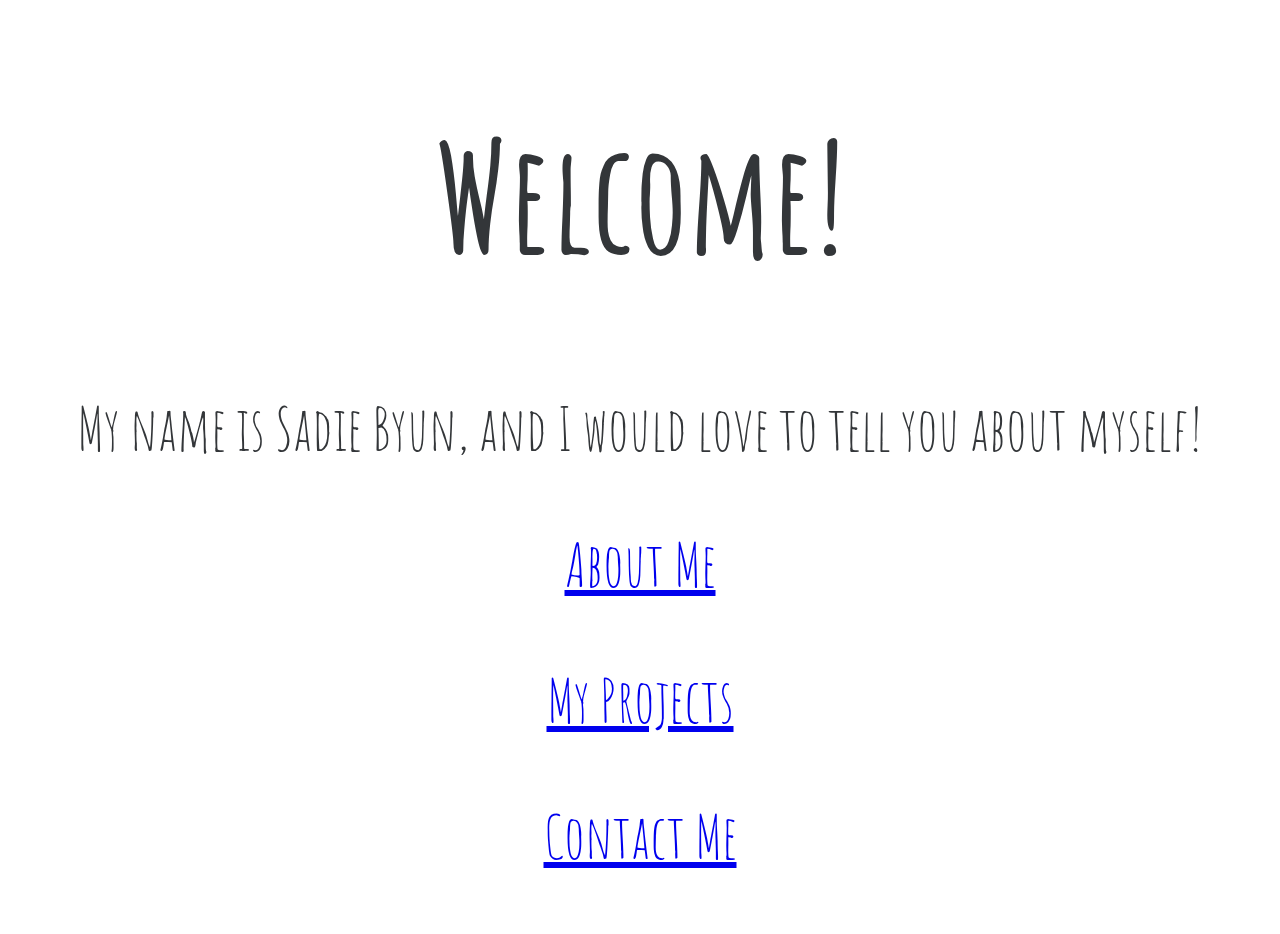
<file: index.html>
<!DOCTYPE html>
<html>
<head>

<title> All About Sadie Byun </title>

<link rel ="stylesheet" type = "text/css" href="titlecss.css">
<link href='https://fonts.googleapis.com/css?family=Amatic+SC:700' rel='stylesheet' type='text/css'>
<script src="javascript.js"></script>

</head>
<body>
<h1> Welcome! </h1>
<p> My name is Sadie Byun, and I would love to tell you about myself!</p>
<p><a href="bootstrap_aboutme.html"> About Me </a></p>
<p><a href="bootstrap_myprojects.html"> My Projects </a></p>
<p><a href="contact_me.html"> Contact Me </a></p>
</body>
</html>
</file>
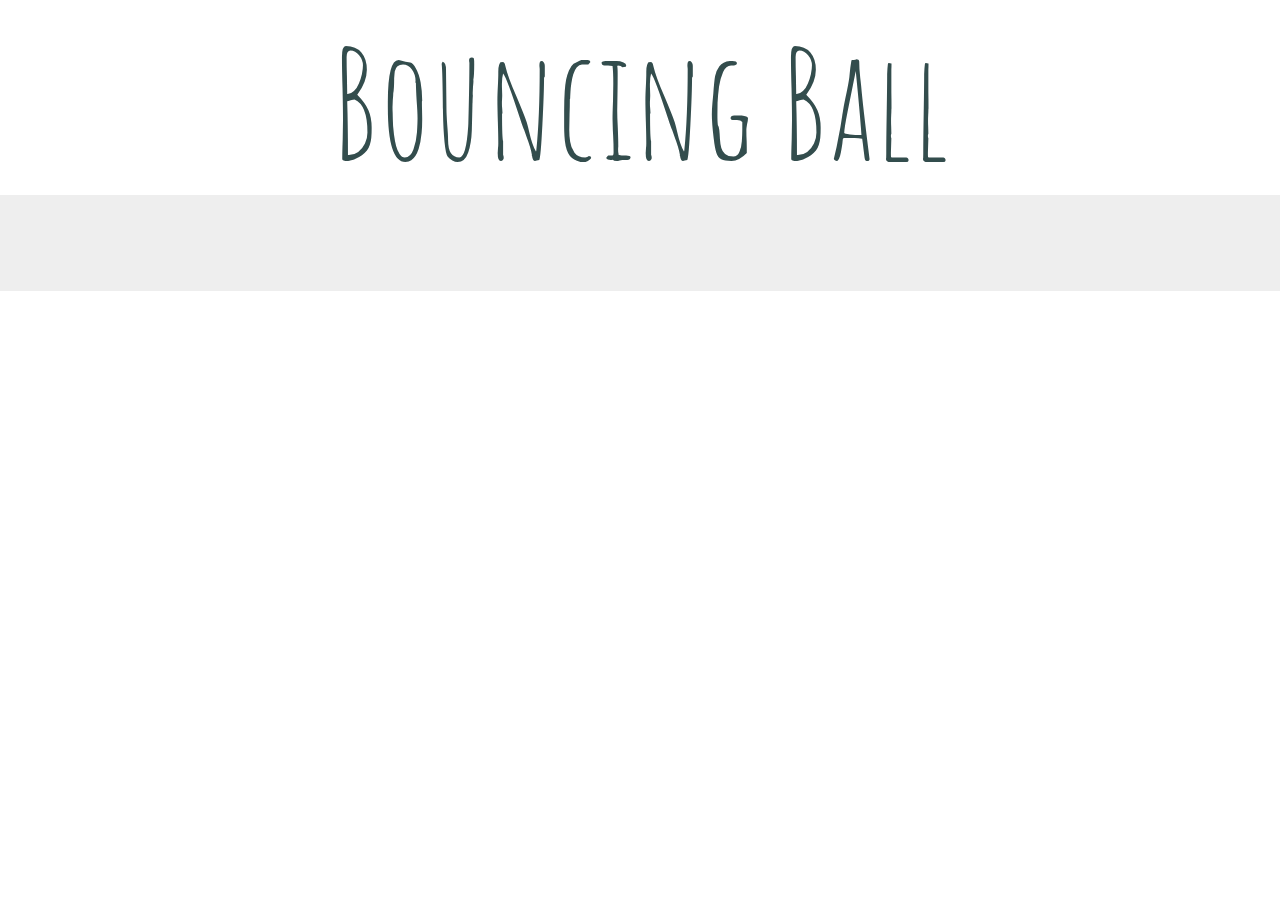
<file: bouncing_ball.html>
<!DOCTYPE html>
<html>
<head>
<title> Bouncing Ball Project</title>
  <meta charset="utf-8">
  <meta name="viewport" content="width=device-width, initial-scale=1">
  <link rel="stylesheet" href="https://maxcdn.bootstrapcdn.com/bootstrap/3.3.6/css/bootstrap.min.css">
  <script src="https://ajax.googleapis.com/ajax/libs/jquery/1.12.4/jquery.min.js"></script>
  <script src="https://maxcdn.bootstrapcdn.com/bootstrap/3.3.6/js/bootstrap.min.js"></script>
  <link rel ="stylesheet" type = "text/css" href="style.css">
  <link href='https://fonts.googleapis.com/css?family=Amatic+SC:700' rel='stylesheet' type='text/css'>
</head>
<body>
</div>

<h1>Bouncing Ball</h1> 
<div class="jumbotron">
</div>
</body>
</html>
</file>
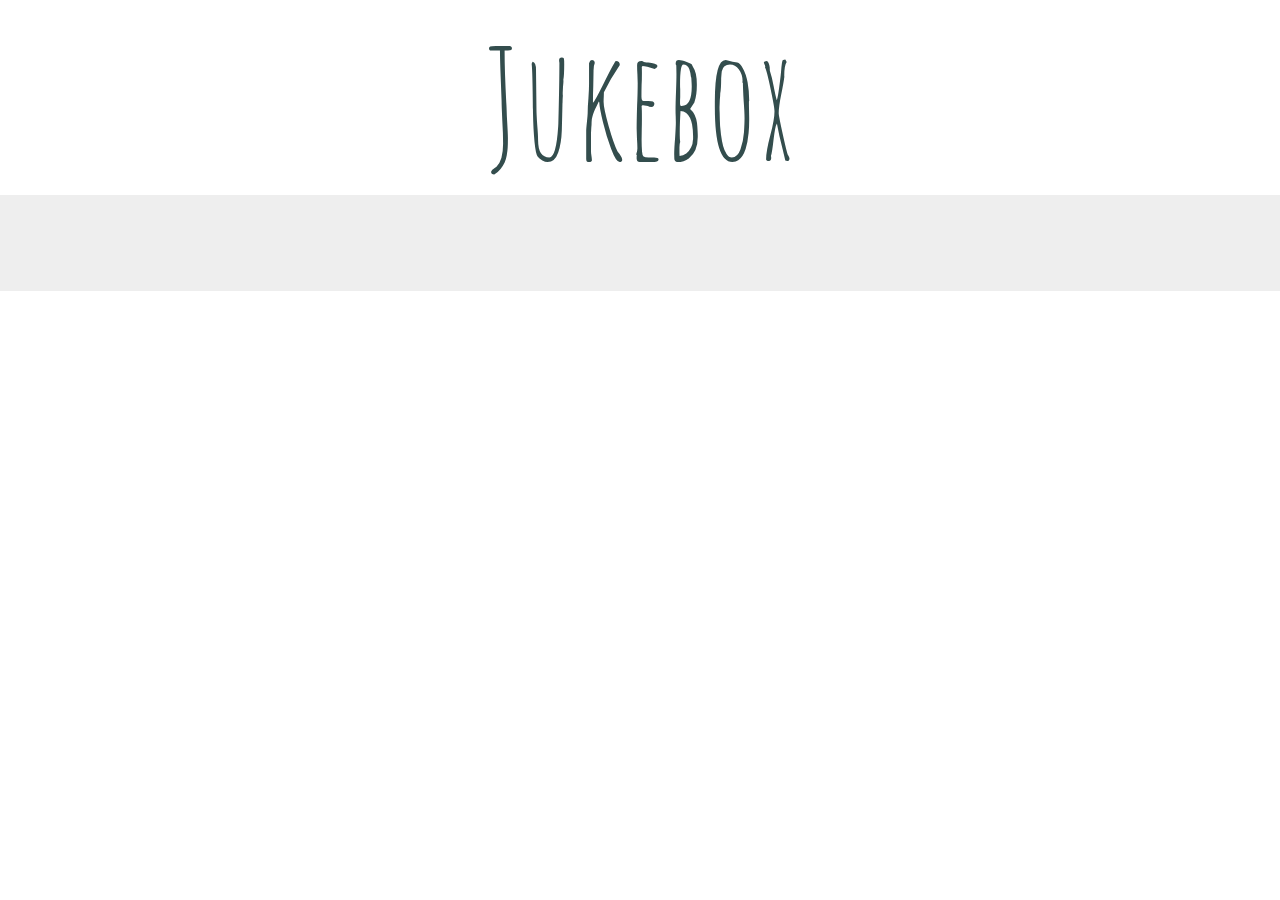
<file: jukebox.html>
<!DOCTYPE html>
<html>
<head>
<title> Jukebox Project </title>
  <meta charset="utf-8">
  <meta name="viewport" content="width=device-width, initial-scale=1">
  <link rel="stylesheet" href="https://maxcdn.bootstrapcdn.com/bootstrap/3.3.6/css/bootstrap.min.css">
  <script src="https://ajax.googleapis.com/ajax/libs/jquery/1.12.4/jquery.min.js"></script>
  <script src="https://maxcdn.bootstrapcdn.com/bootstrap/3.3.6/js/bootstrap.min.js"></script>
  <link rel ="stylesheet" type = "text/css" href="style.css">
  <link href='https://fonts.googleapis.com/css?family=Amatic+SC:700' rel='stylesheet' type='text/css'>
</head>
<body>
</div>

<h1>Jukebox</h1> 
<div class="jumbotron">
</div>
</body>
</html>
</file>
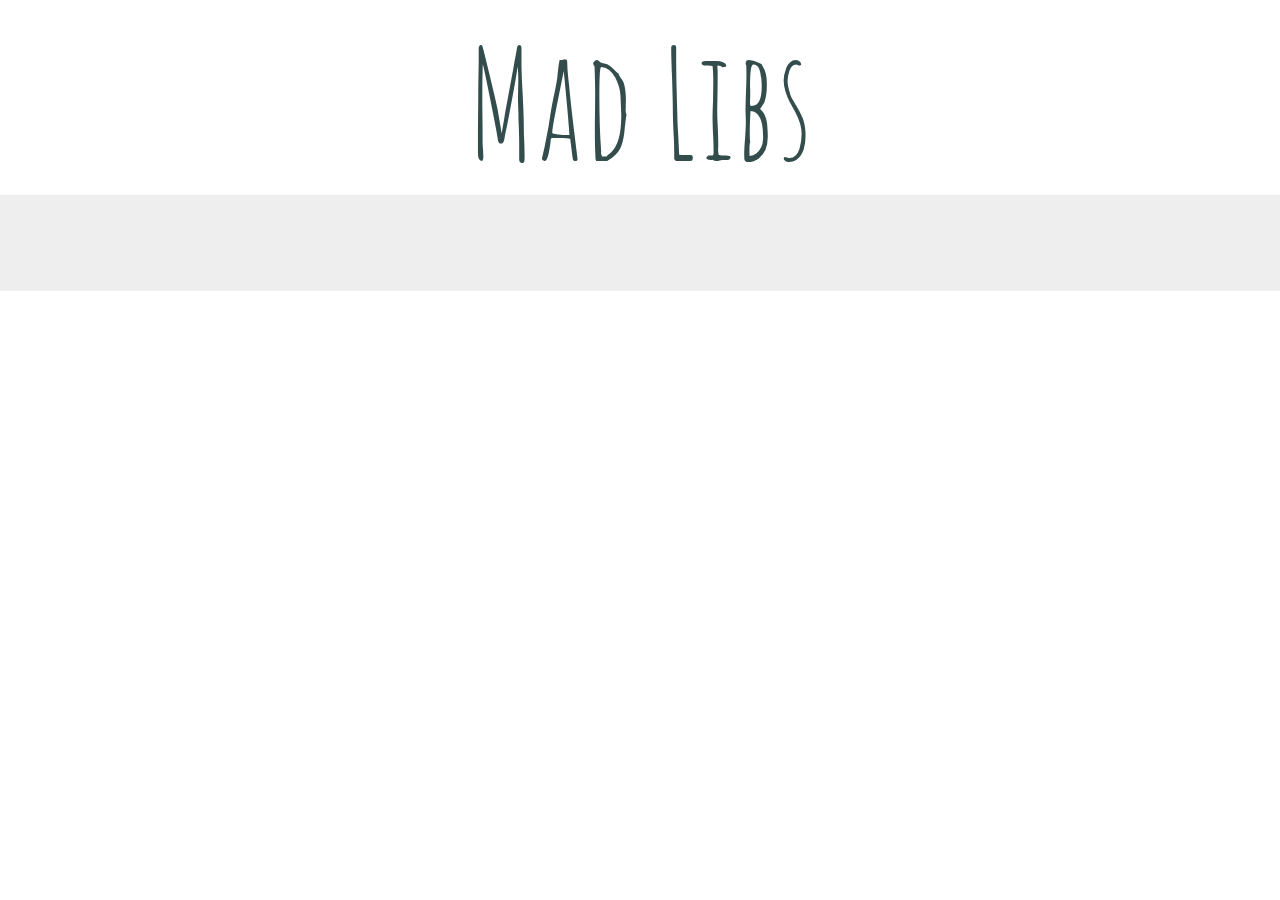
<file: mad_libs.html>
<!DOCTYPE html>
<html>
<head>
<title> Mad Libs Project</title>
  <meta charset="utf-8">
  <meta name="viewport" content="width=device-width, initial-scale=1">
  <link rel="stylesheet" href="https://maxcdn.bootstrapcdn.com/bootstrap/3.3.6/css/bootstrap.min.css">
  <script src="https://ajax.googleapis.com/ajax/libs/jquery/1.12.4/jquery.min.js"></script>
  <script src="https://maxcdn.bootstrapcdn.com/bootstrap/3.3.6/js/bootstrap.min.js"></script>
  <link rel ="stylesheet" type = "text/css" href="style.css">
  <link href='https://fonts.googleapis.com/css?family=Amatic+SC:700' rel='stylesheet' type='text/css'>
</head>
<body>
</div>

<h1>Mad Libs</h1> 
<div class="jumbotron">
</div>
</body>
</html>
</file>
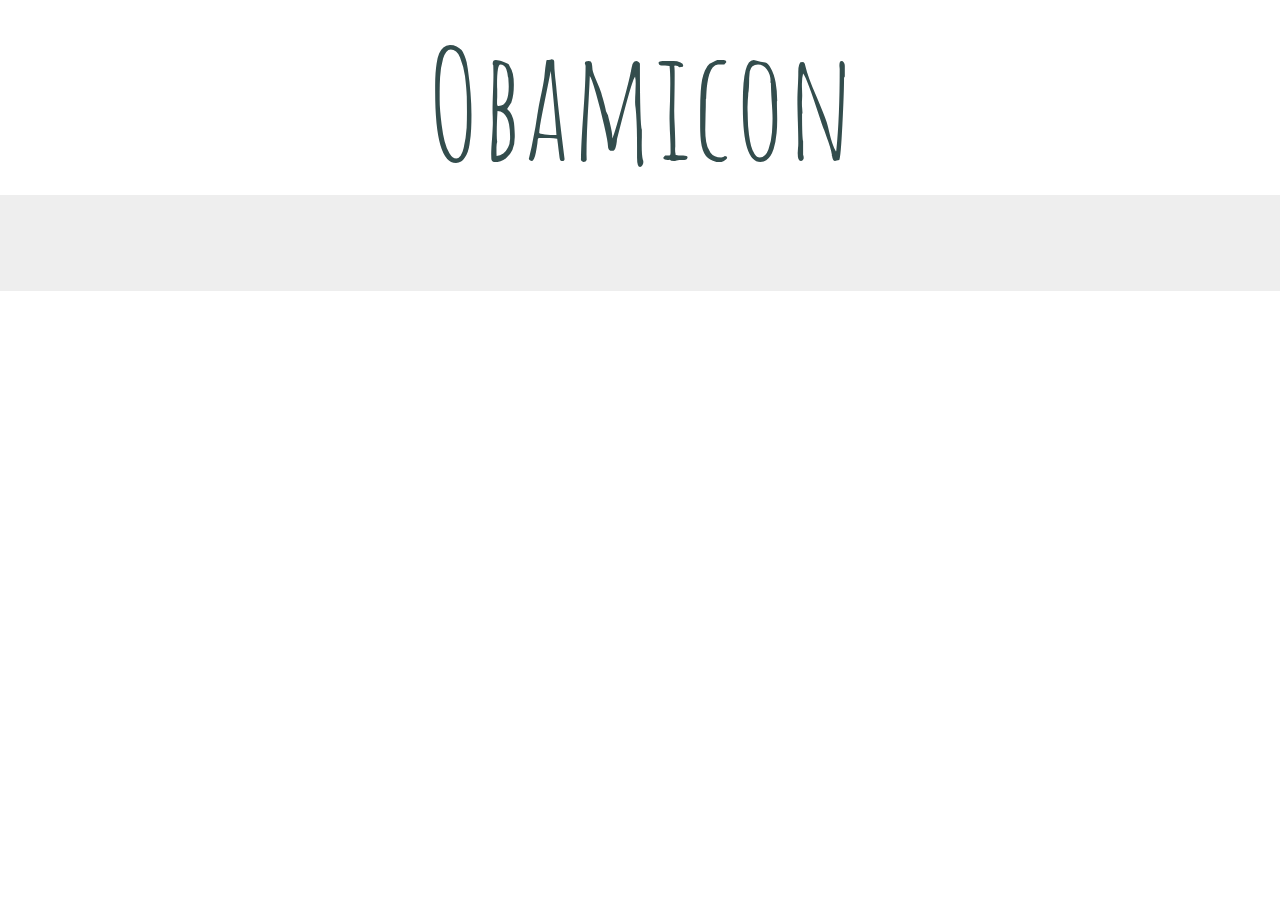
<file: obamicon.html>
<!DOCTYPE html>
<html>
<head>
<title> Obamicon Project </title>
  <meta charset="utf-8">
  <meta name="viewport" content="width=device-width, initial-scale=1">
  <link rel="stylesheet" href="https://maxcdn.bootstrapcdn.com/bootstrap/3.3.6/css/bootstrap.min.css">
  <script src="https://ajax.googleapis.com/ajax/libs/jquery/1.12.4/jquery.min.js"></script>
  <script src="https://maxcdn.bootstrapcdn.com/bootstrap/3.3.6/js/bootstrap.min.js"></script>
  <link rel ="stylesheet" type = "text/css" href="style.css">
  <link href='https://fonts.googleapis.com/css?family=Amatic+SC:700' rel='stylesheet' type='text/css'>
</head>
<body>
</div>

<h1>Obamicon</h1> 
<div class="jumbotron">
</div>
</body>
</html>
</file>
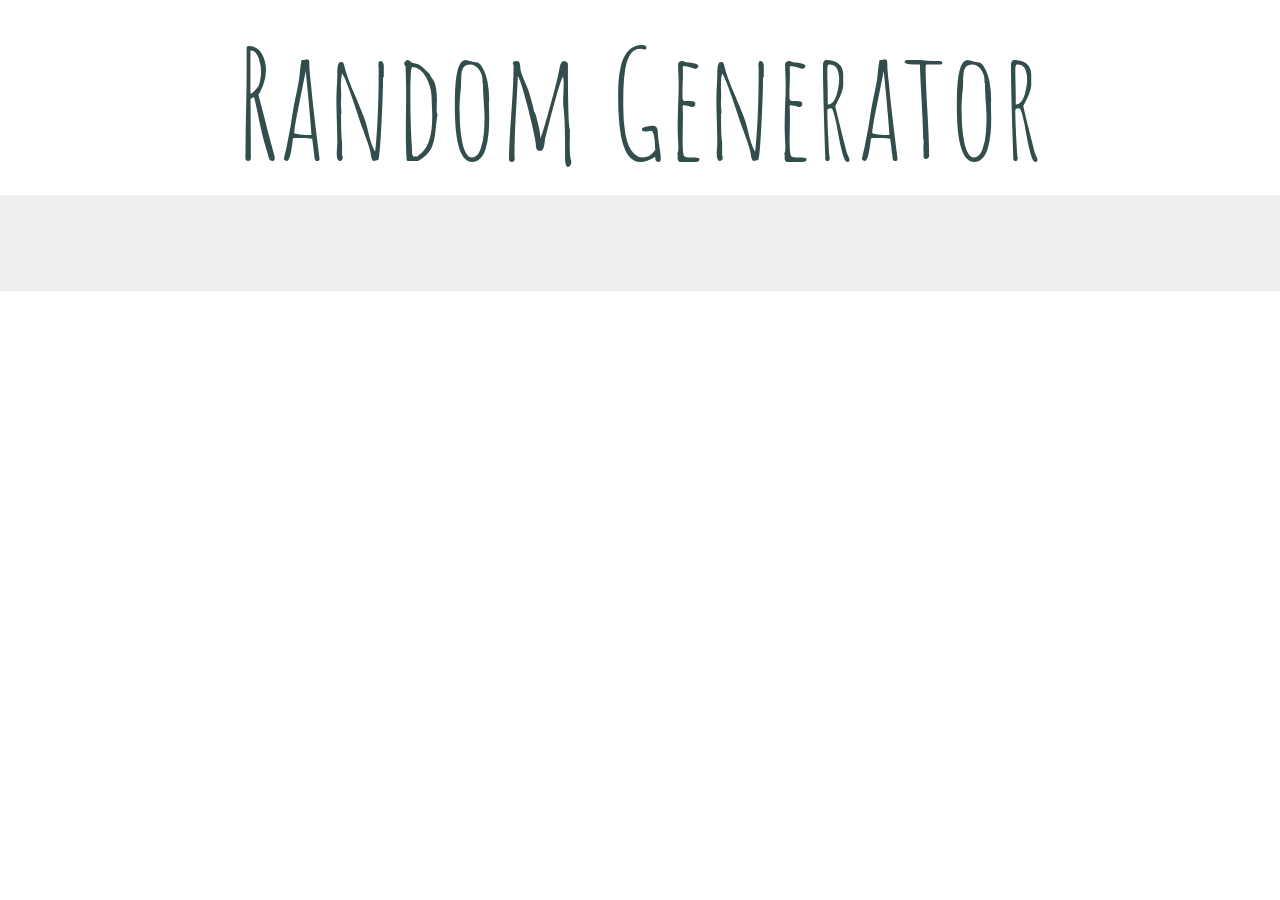
<file: random_generator.html>
<!DOCTYPE html>
<html>
<head>
<title> Random Generator Project </title>
  <meta charset="utf-8">
  <meta name="viewport" content="width=device-width, initial-scale=1">
  <link rel="stylesheet" href="https://maxcdn.bootstrapcdn.com/bootstrap/3.3.6/css/bootstrap.min.css">
  <script src="https://ajax.googleapis.com/ajax/libs/jquery/1.12.4/jquery.min.js"></script>
  <script src="https://maxcdn.bootstrapcdn.com/bootstrap/3.3.6/js/bootstrap.min.js"></script>
  <link rel ="stylesheet" type = "text/css" href="style.css">
  <link href='https://fonts.googleapis.com/css?family=Amatic+SC:700' rel='stylesheet' type='text/css'>
</head>
<body>
</div>

<h1>Random Generator</h1> 
<div class="jumbotron">
</div>
</body>
</html>
</file>
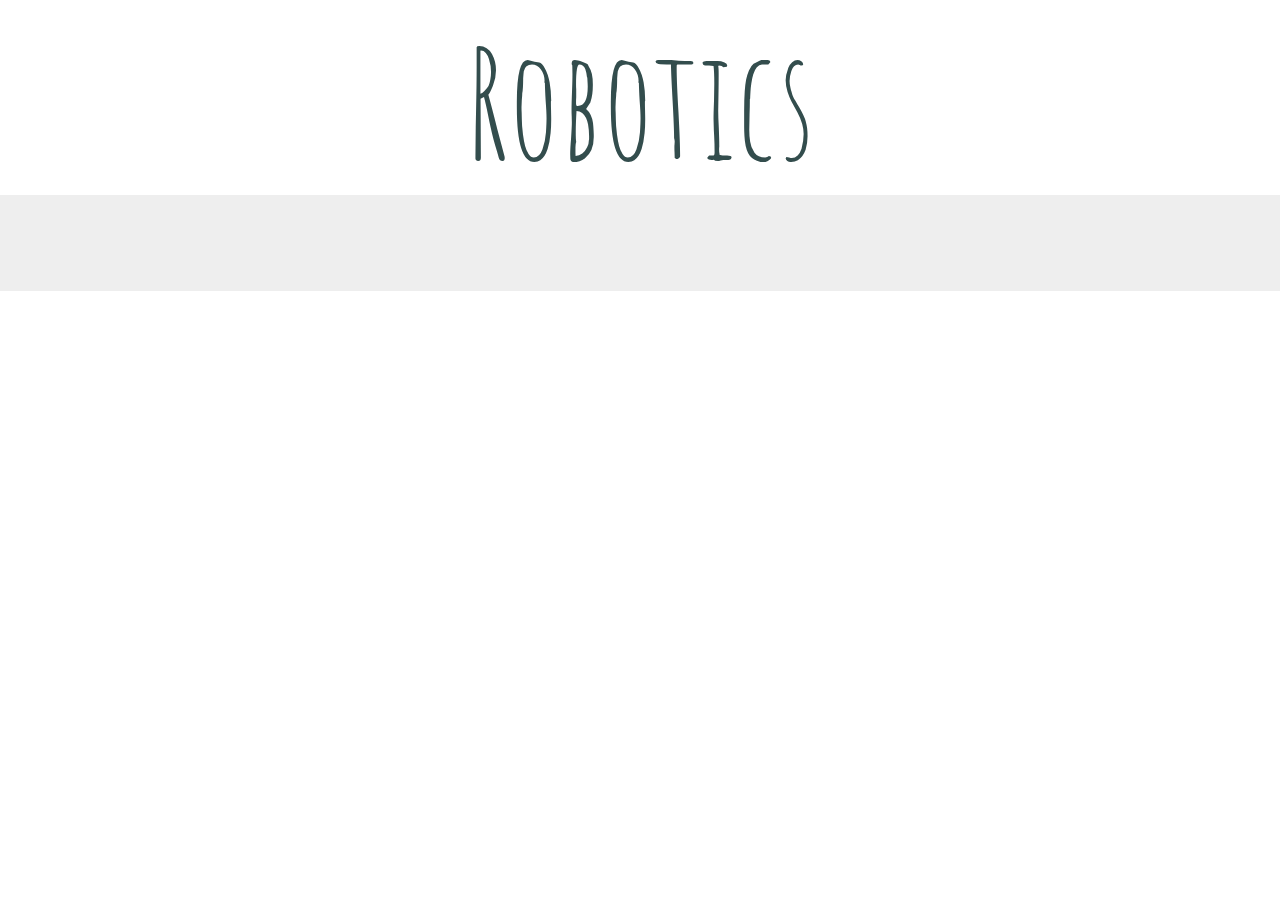
<file: robotics.html>
<!DOCTYPE html>
<html>
<head>
<title> Robotics Project </title>
  <meta charset="utf-8">
  <meta name="viewport" content="width=device-width, initial-scale=1">
  <link rel="stylesheet" href="https://maxcdn.bootstrapcdn.com/bootstrap/3.3.6/css/bootstrap.min.css">
  <script src="https://ajax.googleapis.com/ajax/libs/jquery/1.12.4/jquery.min.js"></script>
  <script src="https://maxcdn.bootstrapcdn.com/bootstrap/3.3.6/js/bootstrap.min.js"></script>
  <link rel ="stylesheet" type = "text/css" href="style.css">
  <link href='https://fonts.googleapis.com/css?family=Amatic+SC:700' rel='stylesheet' type='text/css'>
</head>
<body>
</div>

<h1>Robotics</h1> 
<div class="jumbotron">
</div>
</body>
</html>
</file>
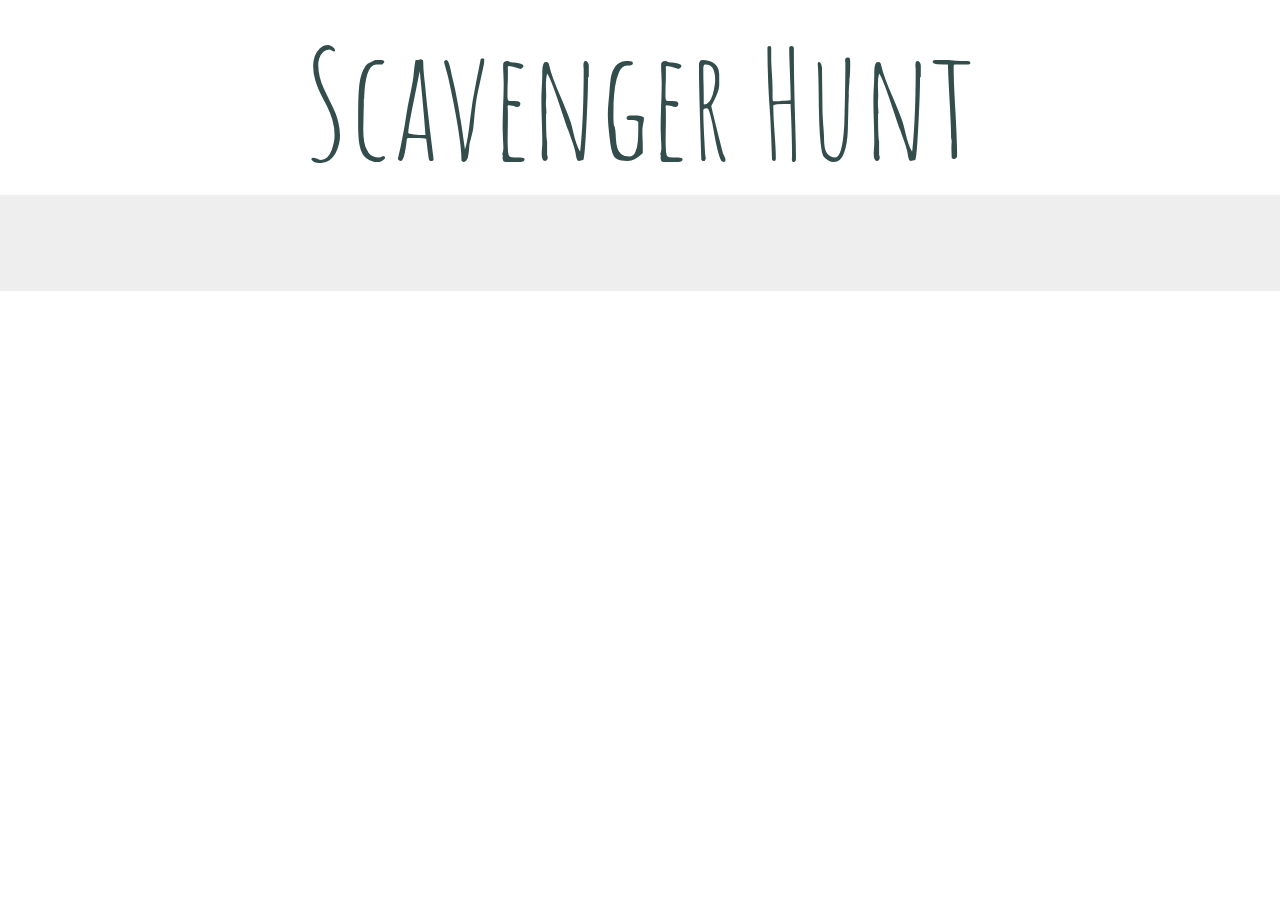
<file: scavenger_hunt.html>
<!DOCTYPE html>
<html>
<head>
<title> Scavenger Hunt Project </title>
  <meta charset="utf-8">
  <meta name="viewport" content="width=device-width, initial-scale=1">
  <link rel="stylesheet" href="https://maxcdn.bootstrapcdn.com/bootstrap/3.3.6/css/bootstrap.min.css">
  <script src="https://ajax.googleapis.com/ajax/libs/jquery/1.12.4/jquery.min.js"></script>
  <script src="https://maxcdn.bootstrapcdn.com/bootstrap/3.3.6/js/bootstrap.min.js"></script>
  <link rel ="stylesheet" type = "text/css" href="style.css">
  <link href='https://fonts.googleapis.com/css?family=Amatic+SC:700' rel='stylesheet' type='text/css'>
</head>
<body>
</div>
<h1>Scavenger Hunt</h1> 
<div class="jumbotron">
</div> 
</body>
</html>
</file>
<file: titlecss.css>
body {
	background-image: url("https://i.imgur.com/yuLm03E.jpg");
	background-repeat: no-repeat;
}

h1 {
	font-size: 150px;
	text-align: center;
	color: #333639;
	font-family: 'Amatic SC', cursive;
}

p {
	color:#333639;
	text-align: center;
	font-size: 60px;
	font-family: 'Amatic SC', cursive;
}

.sub {
	color:#333639;
	text-align: l;
	font-size: 60px;
	font-family: 'Amatic SC', cursive;
}
</file>
<file: style.css>
html {
	background-color: #ccccb3);
}

h1 {
	font-size: 150px;
	font-family: 'Amatic SC', cursive;
	color: #334d4d;
	background-image: url("https://i.imgur.com/yuLm03E.jpg");
	background-repeat: no-repeat;

}

body {
	text-align: center;
}

.whitefy { 
	color:#333639;
	text-align: l;
	font-size: 30px;
	font-family: 'Amatic SC', cursive;}
}

.hello {
	font-size: 60px;
	font-family: 'Amatic SC', cursive;
	color: #333639;}

ul {
	text-align: left;}


ul {
	margin-left: 650px;}

p { 
	margin-left: 100px;
	margin-right: 100px;
	font-size: 40px;
	font-family: 'Amatic SC', cursive;
	color: #334d4d;
}

.experience {	
	background: #ffffff;
	font-size: 38px;
	font-family: 'Amatic SC', cursive;
	color: #334d4d;
}

.welcome {
	background: "abstract.jpg"; 
}

.jumbotron { 
	font-family: 'Amatic SC', cursive;
	color: #334d4d;
	
}
*/
.container { 
	font-family: 'Amatic SC', cursive;
	color: #334d4d;
	font-size: 10px;}

/*.heading {
	font-family: 'Amatic SC', cursive;
	color: #334d4d;
	font-size: 150px;  
}*/

h3 { 
	font-size: 45px;
	font-family: 'Amatic SC', cursive;
	color: #334d4d; }

.email {
	color:#333639;
	text-align: l;
	font-size: 45px;
	font-family: 'Amatic SC', cursive;
}

<div id="myCarousel" class="carousel slide" data-ride="carousel">
  <!-- Indicators -->
  <ol class="carousel-indicators">
    <li data-target="#myCarousel" data-slide-to="0" class="active"></li>
    <li data-target="#myCarousel" data-slide-to="1"></li>
    <li data-target="#myCarousel" data-slide-to="2"></li>
    <li data-target="#myCarousel" data-slide-to="3"></li>
  </ol>

  <!-- Wrapper for slides -->
  <div class="carousel-inner" role="listbox">
    <div class="item active">
      <img src="https://i.imgur.com/MEoLjHL.png">

    <div class="item active">
      <img src="https://i.imgur.com/Thljk0T.png">
    </div>

    <div class="item active">
      <img src="https://i.imgur.com/kE2MNWb.png">
    </div>
  </div>

  <!-- Left and right controls -->
  <a class="left carousel-control" href="#myCarousel" role="button" data-slide="prev">
    <span class="glyphicon glyphicon-chevron-left" aria-hidden="true"></span>
    <span class="sr-only">Previous</span>
  </a>
  <a class="right carousel-control" href="#myCarousel" role="button" data-slide="next">
    <span class="glyphicon glyphicon-chevron-right" aria-hidden="true"></span>
    <span class="sr-only">Next</span>
  </a>
</div>
</file>
